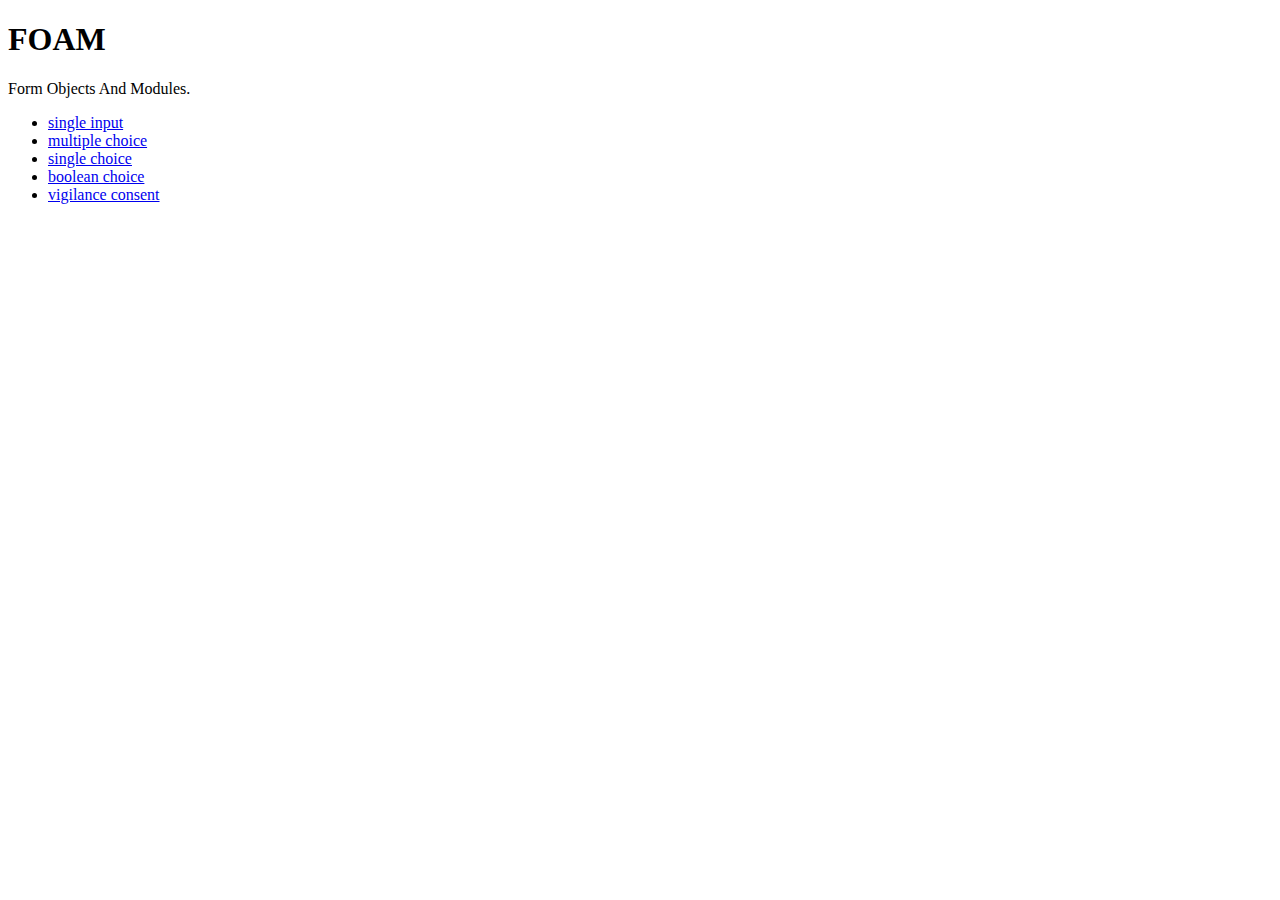
<file: index.html>
<!DOCTYPE html>
<html class="no-js" lang="en">
	<head>
		<meta charset="utf-8">
		<title></title>
		<link rel="stylesheet" href="./_chrome/foam.css">
	</head>
	<body>
		<h1>FOAM</h1>
		<p>Form Objects And Modules.</p>
		<ul>
			<li><a href="single-input.html">single input</a></li>
			<li><a href="multiple-choice.html">multiple choice</a></li>
			<li><a href="single-choice.html">single choice</a></li>
			<li><a href="boolean-choice.html">boolean choice</a></li>
			<li><a href="vigilance-consent.html">vigilance consent</a></li>
		</ul>
	</body>
</html>
</file>
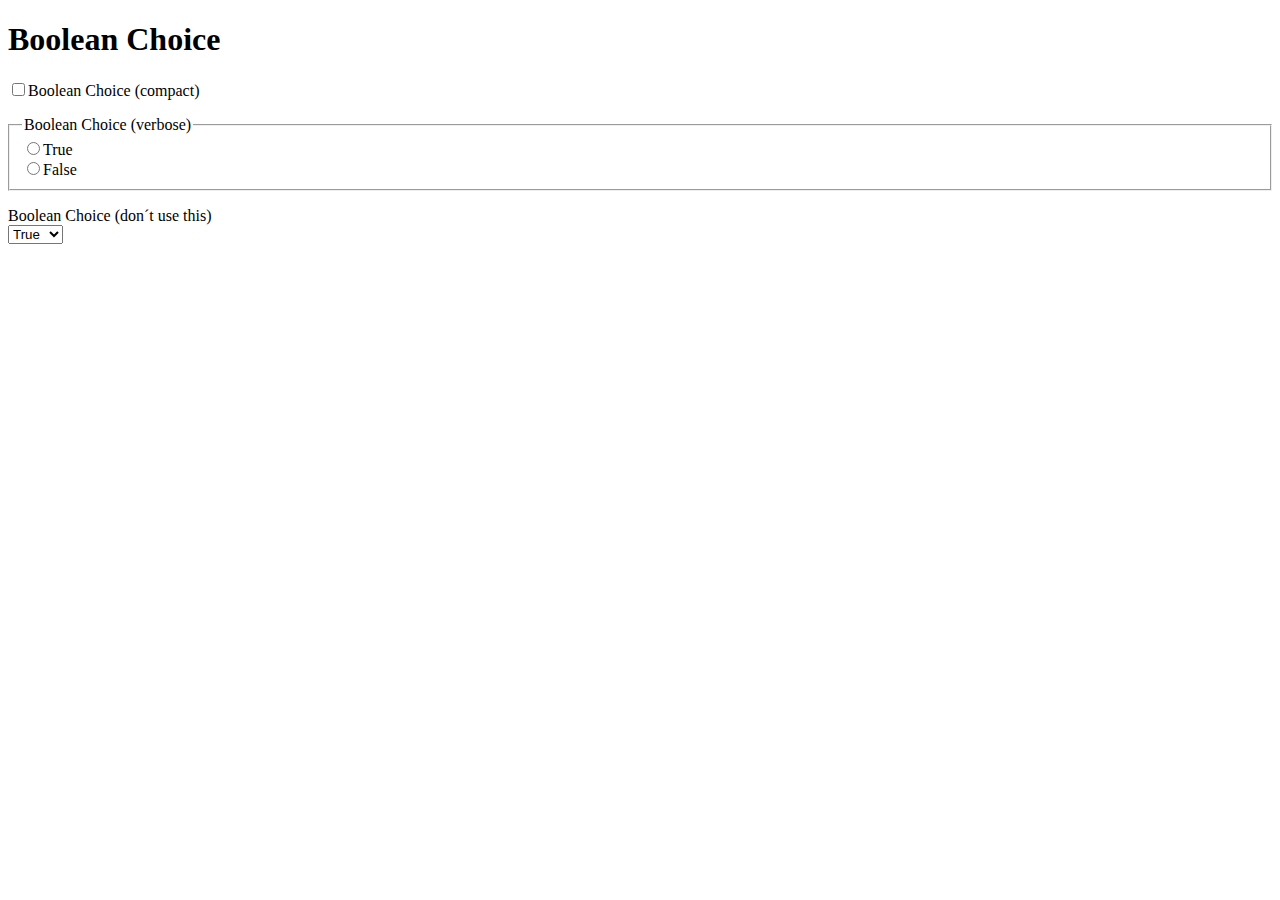
<file: boolean-choice.html>
<!DOCTYPE html>
<html class="no-js" lang="en">
	<head>
		<meta charset="utf-8">
		<title></title>
		<link rel="stylesheet" href="./_chrome/foam.css">
	</head>
	<body>
		<form action="#">
			<h1>Boolean Choice</h1>

			<div class="boolean-choice">
				 <label for=""><input type="checkbox" name="" value="" id="">Boolean Choice (compact)</label>
			</div>

			<div class="boolean-choice">
				<fieldset>
					<legend>Boolean Choice (verbose)</legend>
					<ol class="options">
						<li>
							<label for=""><input type="radio" name="" value="" id="">True</label>
						</li>
						<li>
							<label for=""><input type="radio" name="" value="" id="">False</label>
						</li>
					</ol>
				</fieldset>
			</div>

			<div class="boolean-choice">
				<label for="">Boolean Choice (don´t use this)</label><br>
				<select name="" id="">
					<option value="">True</option>
					<option value="">False</option>
				</select>
			</div>
		</form>
	</body>
</html>
</file>
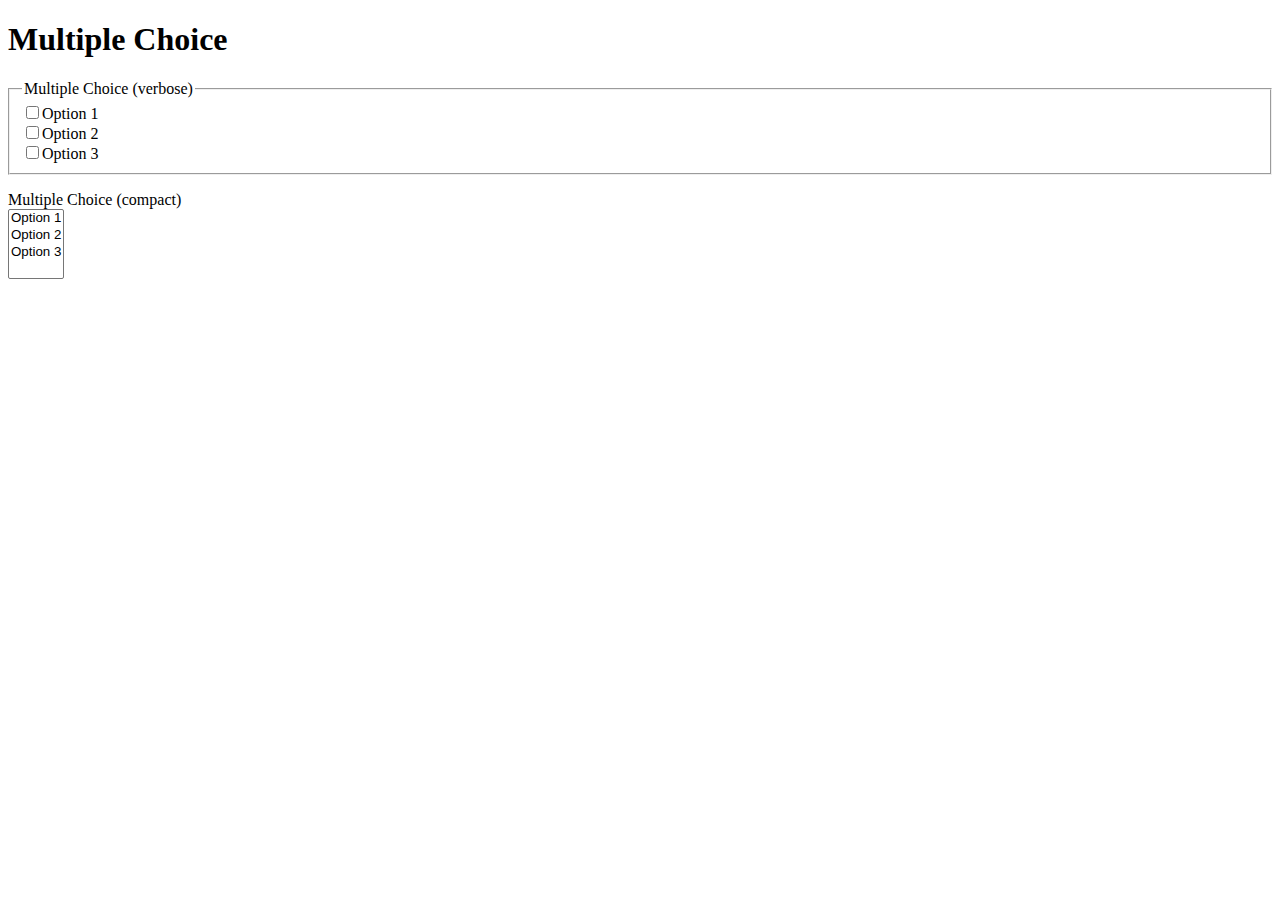
<file: multiple-choice.html>
<!DOCTYPE html>
<html class="no-js" lang="en">
	<head>
		<meta charset="utf-8">
		<title></title>
		<link rel="stylesheet" href="./_chrome/foam.css">
	</head>
	<body>
		<form action="#">
			<h1>Multiple Choice</h1>

			<div class="multiple-choice">
				<fieldset>
					<legend>Multiple Choice (verbose)</legend>
					<ol class="options">
						<li>
							<label for=""><input type="checkbox" name="" value="" id="">Option 1</label>
						</li>
						<li>
							<label for=""><input type="checkbox" name="" value="" id="">Option 2</label>
						</li>
						<li>
							<label for=""><input type="checkbox" name="" value="" id="">Option 3</label>
						</li>
					</ol>
				</fieldset>
			</div>

			<div class="multiple-choice">
				<label for="">Multiple Choice (compact)</label><br>
				<select name="" id="" multiple>
					<option value="">Option 1</option>
					<option value="">Option 2</option>
					<option value="">Option 3</option>
				</select>
			</div>
		</form>
	</body>
</html>
</file>
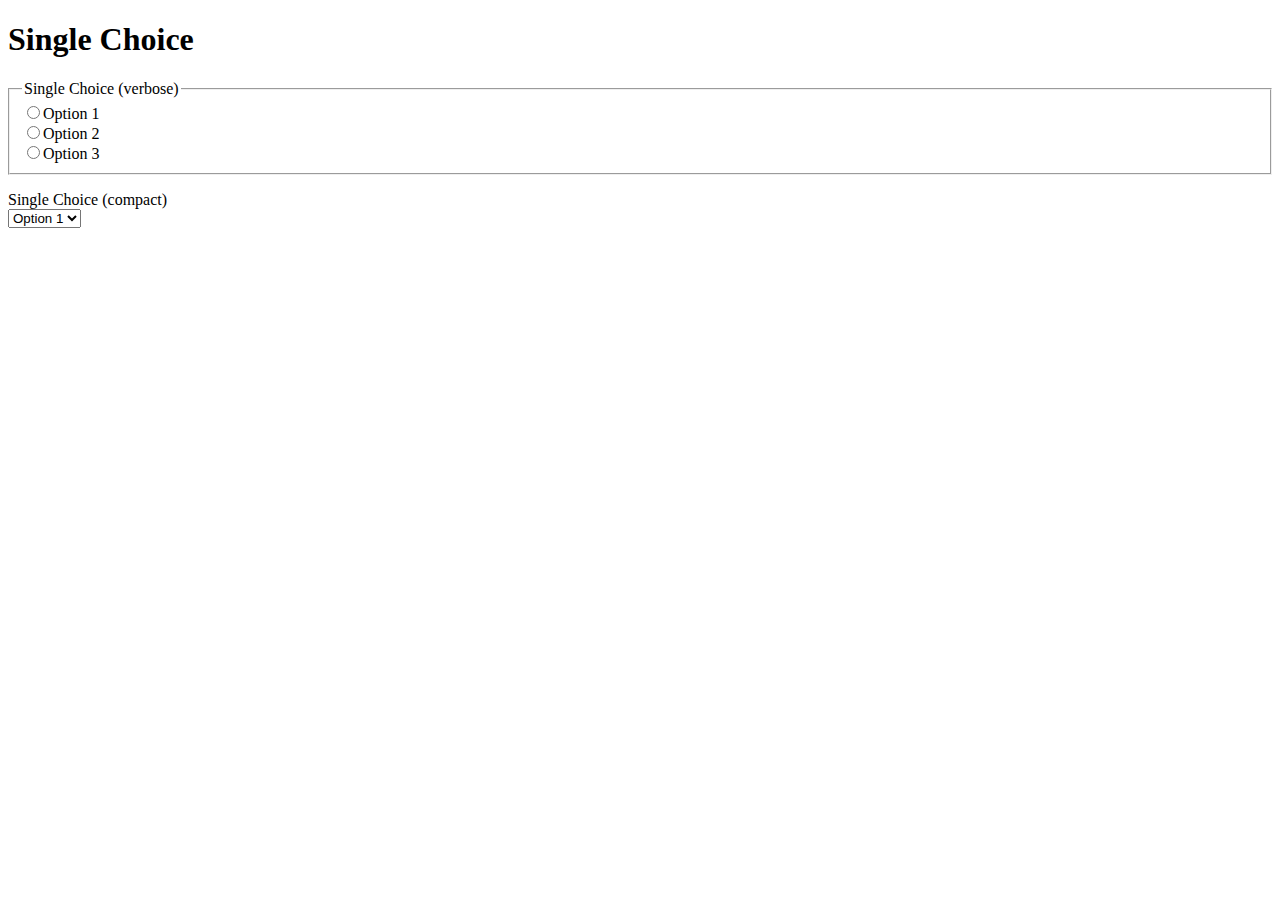
<file: single-choice.html>
<!DOCTYPE html>
<html class="no-js" lang="en">
	<head>
		<meta charset="utf-8">
		<title></title>
		<link rel="stylesheet" href="./_chrome/foam.css">
	</head>
	<body>
		<form action="#">
			<h1>Single Choice</h1>

			<div class="single-choice">
				<fieldset>
					<legend>Single Choice (verbose)</legend>
					<ol class="options">
						<li>
							<label for=""><input type="radio" name="" value="" id="">Option 1</label>
						</li>
						<li>
							<label for=""><input type="radio" name="" value="" id="">Option 2</label>
						</li>
						<li>
							<label for=""><input type="radio" name="" value="" id="">Option 3</label>
						</li>
					</ol>
				</fieldset>
			</div>

			<div class="single-choice">
				<label for="">Single Choice (compact)</label><br>
				<select name="" id="">
					<option value="">Option 1</option>
					<option value="">Option 2</option>
					<option value="">Option 3</option>
				</select>
			</div>

		</form>
	</body>
</html>
</file>
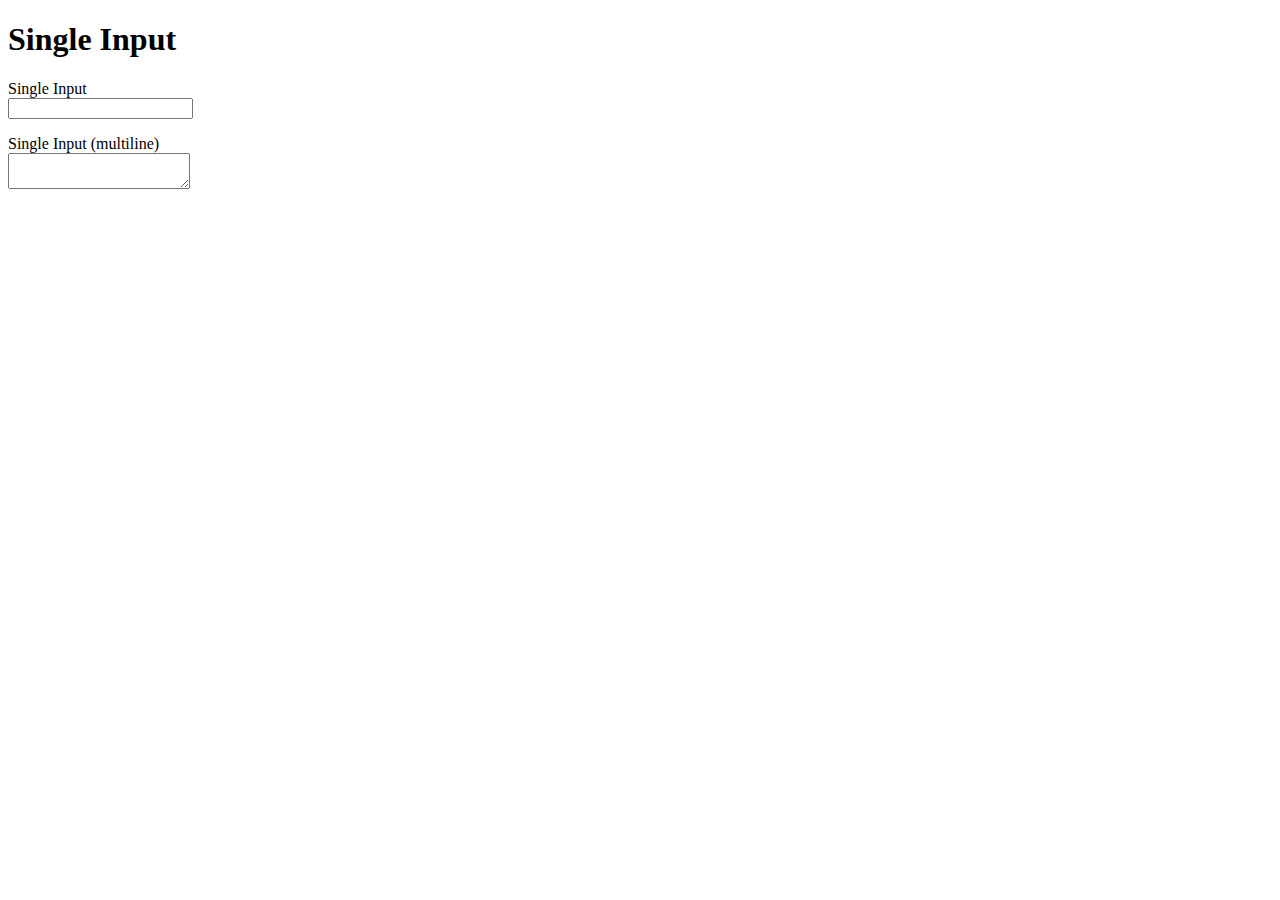
<file: single-input.html>
<!DOCTYPE html>
<html class="no-js" lang="en">
	<head>
		<meta charset="utf-8">
		<title></title>
		<link rel="stylesheet" href="./_chrome/foam.css">
	</head>
	<body>
		<form action="#">
			<h1>Single Input</h1>

			<div class="single-input">
				<label for="">Single Input</label><br>
				<input type="text" name="" id="">
			</div>

			<div class="single-input">
				<label for="">Single Input (multiline)</label><br>
				<textarea name="" id="" rows="" cols=""></textarea>
			</div>

		</form>
	</body>
</html>
</file>
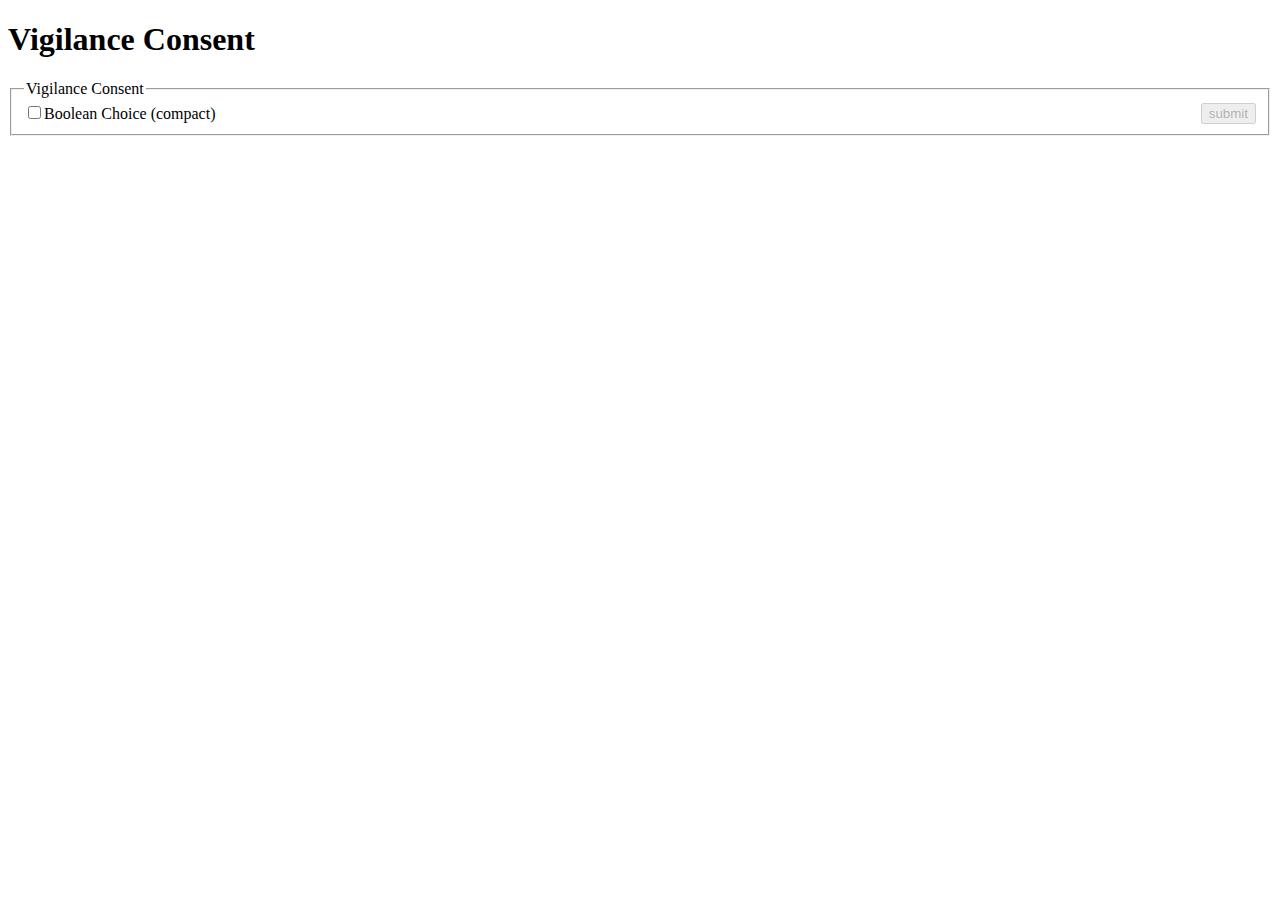
<file: vigilance-consent.html>
<!DOCTYPE html>
<html class="no-js" lang="en">
	<head>
		<meta charset="utf-8">
		<title></title>
		<link rel="stylesheet" href="./_chrome/foam.css">
	</head>
	<body>
		<form action="#">
			<h1>Vigilance Consent</h1>

			<div class="vigilance-consent">
				<fieldset>
					<legend>Vigilance Consent</legend>
					<div class="boolean-choice">
						 <label for=""><input type="checkbox" name="" value="" id="">Boolean Choice (compact)</label>
					</div>
					<div class="action">
						<label for=""><input type="submit" name="" value="submit" id=""></label>
					</div>
				</fieldset>
			</div>

		</form>
		<script src="./_chrome/libs/jquery-1.7.min.js"></script>
		<script src="./_chrome/foam.js"></script>
	</body>
</html>
</file>
<file: _chrome/foam.css>
.boolean-choice,
.multiple-choice,
.single-choice,
.single-input,
.vigilance-consent
{
	margin: 1em 0;
}



.boolean-choice  fieldset,
.multiple-choice fieldset,
.single-choice   fieldset
{
	margin: 0;
}

.boolean-choice  .options,
.multiple-choice .options,
.single-choice   .options
{
	list-style: none;
	margin: 0;
	padding: 0;
}



.vigilance-consent fieldset
{
	overflow: hidden;
}
.vigilance-consent .boolean-choice
{
	float: left;
	margin: 0;
	width: 50%;
}
.vigilance-consent .action
{
	float: left;
	width: 50%;
	text-align: right;
}
</file>
